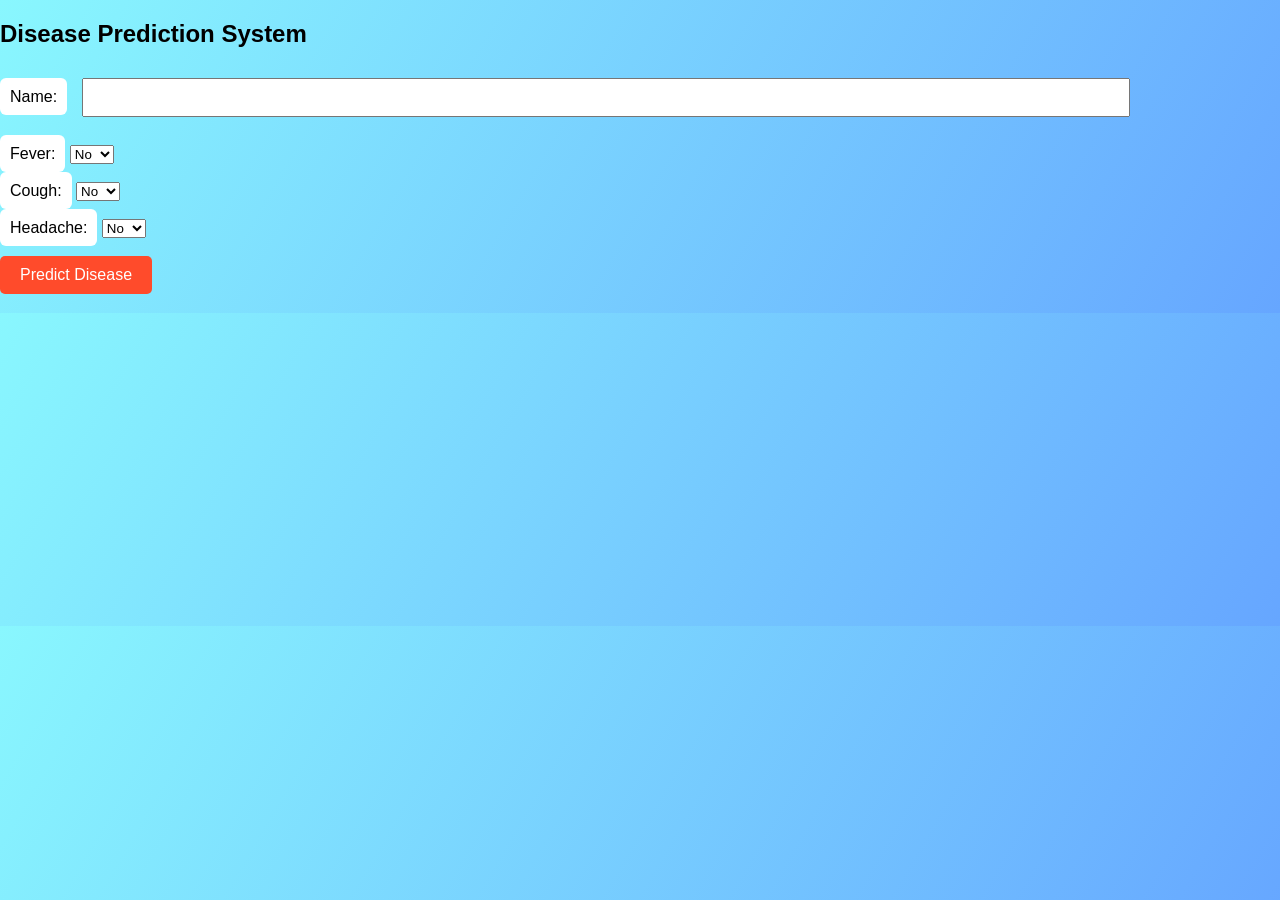
<file: Dashboard.html>
<!DOCTYPE html>
<html>
<head>
<title>Disease Prediction</title>
<link rel="stylesheet" href="style.css">
</head>

<body>

<h2>Disease Prediction System</h2>

<label>Name:</label>
<input type="text" id="name"><br><br>

<label>Fever:</label>
<select id="fever">
<option>No</option>
<option>Yes</option>
</select><br><br>

<label>Cough:</label>
<select id="cough">
<option>No</option>
<option>Yes</option>
</select><br><br>

<label>Headache:</label>
<select id="headache">
<option>No</option>
<option>Yes</option>
</select><br><br>

<button onclick="predict()">Predict Disease</button>

<h3 id="result"></h3>

<script src="script.js"></script>

</body>
</html>
</file>
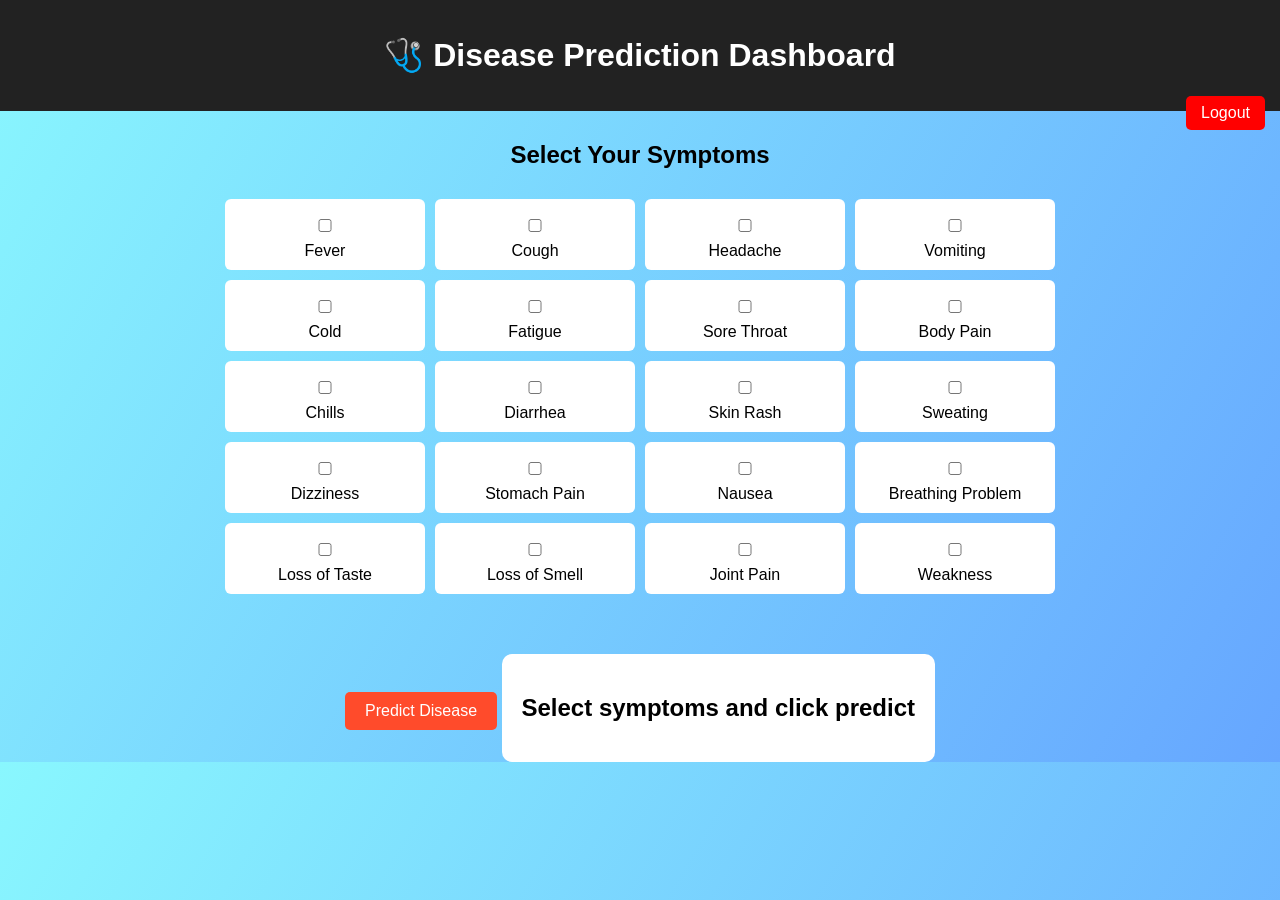
<file: dashboard.html>
<!DOCTYPE html>
<html>
<head>

<title>Dashboard</title>
<link rel="stylesheet" href="style.css">

</head>

<body>

<header>

<h1>🩺 Disease Prediction Dashboard</h1>

<a href="login.html">
<button class="logout">Logout</button>
</a>

</header>

<div class="container">

<h2>Select Your Symptoms</h2>

<div class="symptoms">

<label><input type="checkbox" value="fever"> Fever</label>
<label><input type="checkbox" value="cough"> Cough</label>
<label><input type="checkbox" value="headache"> Headache</label>
<label><input type="checkbox" value="vomiting"> Vomiting</label>
<label><input type="checkbox" value="cold"> Cold</label>
<label><input type="checkbox" value="fatigue"> Fatigue</label>
<label><input type="checkbox" value="sore_throat"> Sore Throat</label>
<label><input type="checkbox" value="body_pain"> Body Pain</label>
<label><input type="checkbox" value="chills"> Chills</label>
<label><input type="checkbox" value="diarrhea"> Diarrhea</label>

<label><input type="checkbox" value="rash"> Skin Rash</label>
<label><input type="checkbox" value="sweating"> Sweating</label>
<label><input type="checkbox" value="dizziness"> Dizziness</label>
<label><input type="checkbox" value="stomach_pain"> Stomach Pain</label>
<label><input type="checkbox" value="nausea"> Nausea</label>
<label><input type="checkbox" value="breath"> Breathing Problem</label>
<label><input type="checkbox" value="loss_taste"> Loss of Taste</label>
<label><input type="checkbox" value="loss_smell"> Loss of Smell</label>
<label><input type="checkbox" value="joint_pain"> Joint Pain</label>
<label><input type="checkbox" value="weakness"> Weakness</label>

</div>

<button onclick="predict()">Predict Disease</button>

<div class="result-box">
<h2 id="result">Select symptoms and click predict</h2>
</div>

</div>

<script src="script.js"></script>

</body>
</html>
</file>
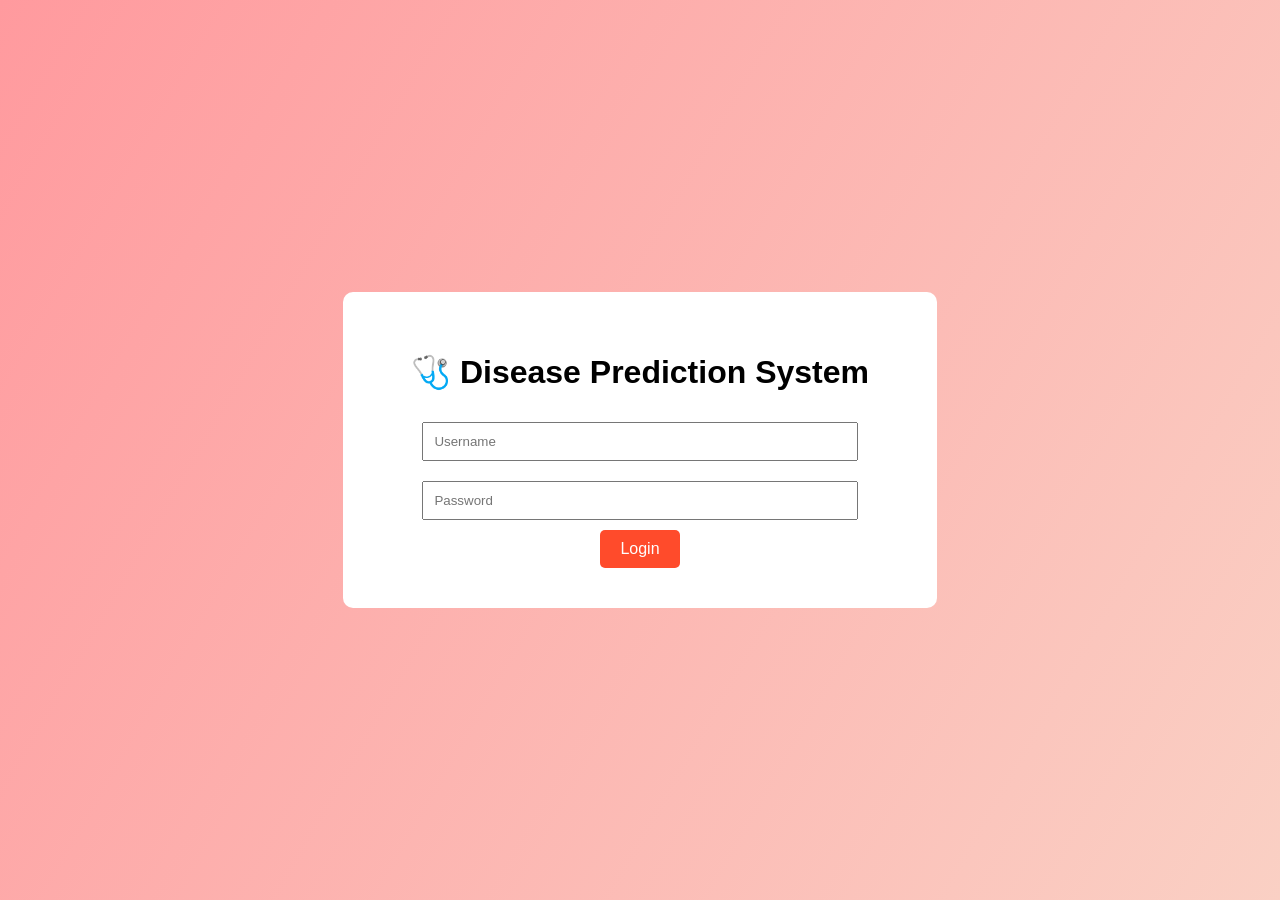
<file: login.html>
<!DOCTYPE html>
<html>
<head>
<title>Disease Prediction System</title>
<link rel="stylesheet" href="style.css">
</head>

<body class="loginbody">

<div class="login-container">

<h1>🩺 Disease Prediction System</h1>

<form action="dashboard.html">

<input type="text" placeholder="Username" required>
<input type="password" placeholder="Password" required>

<button type="submit">Login</button>

</form>

</div>

</body>
</html>
</file>
<file: style.css>
body{
font-family:Arial;
margin:0;
background:linear-gradient(120deg,#89f7fe,#66a6ff);
}

header{
background:#222;
color:white;
padding:15px;
text-align:center;
}

.logout{
float:right;
background:red;
color:white;
border:none;
padding:8px 15px;
cursor:pointer;
}

.container{
text-align:center;
margin-top:30px;
}

.symptoms{
display:grid;
grid-template-columns:repeat(4,200px);
justify-content:center;
gap:10px;
margin:30px;
}

label{
background:white;
padding:10px;
border-radius:6px;
}

button{
background:#ff4b2b;
color:white;
border:none;
padding:10px 20px;
font-size:16px;
border-radius:5px;
cursor:pointer;
}

button:hover{
background:#ff416c;
}

.result-box{
margin-top:30px;
background:white;
display:inline-block;
padding:20px;
border-radius:10px;
}

.loginbody{
display:flex;
justify-content:center;
align-items:center;
height:100vh;
background:linear-gradient(120deg,#ff9a9e,#fad0c4);
}

.login-container{
background:white;
padding:40px;
border-radius:10px;
text-align:center;
}

input{
padding:10px;
margin:10px;
width:80%;
}
</file>
